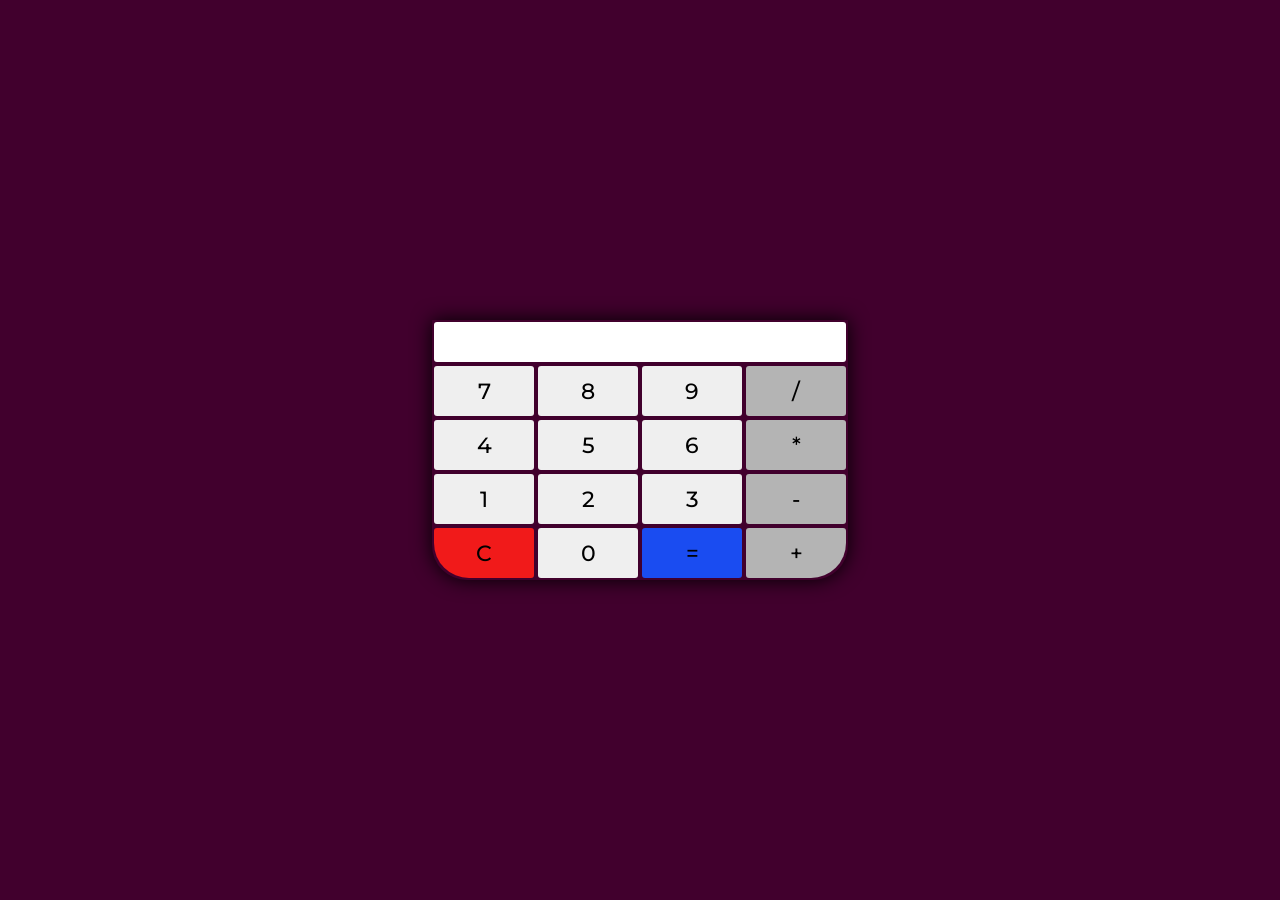
<file: Semana08/Calculadora/index.html>
<!DOCTYPE html>
<html lang="en">

<head>
    <meta charset="UTF-8">
    <meta http-equiv="X-UA-Compatible" content="IE=edge">
    <meta name="viewport" content="width=device-width, initial-scale=1.0">
    <script language="JavaScript" src="calculadora.js"></script>
    <link rel="stylesheet" href="estilo.css">
    <title>Document</title>
</head>
<body>
    <form action="" name="calc">
        <div id="calculadora">
            <input type="text" id="visor" name="visor">
            <div id="primeira">
                <input type="button" value="7" class="botao borda" onclick="botao(value)">
                <input type="button" value="8" class="botao borda" onclick="botao(value)">
                <input type="button" value="9" class="botao borda" onclick="botao(value)">
                <input type="button" value="/" class="botao borda" onclick="botao(value)">
            </div>
            <div id="segunda">
                <input type="button" value="4" class="botao borda" onclick="botao(value)">
                <input type="button" value="5" class="botao borda" onclick="botao(value)">
                <input type="button" value="6" class="botao borda" onclick="botao(value)">
                <input type="button" value="*" class="botao borda" onclick="botao(value)">
            </div>
            <div id="terceira">
                <input type="button" value="1" class="botao borda" onclick="botao(value)">
                <input type="button" value="2" class="botao borda" onclick="botao(value)">
                <input type="button" value="3" class="botao borda" onclick="botao(value)">
                <input type="button" value="-" class="botao borda" onclick="botao(value)">
            </div>
            <div id="quarta">
                <input type="button" value="C" class="botao borda" onclick="reseta()">
                <input type="button" value="0" class="botao borda" onclick="botao(value)">
                <input type="button" value="=" class="botao borda" onclick="calcula()">
                <input type="button" value="+" class="botao borda" onclick="botao(value)">
            </div>
        </div>
    </form>
</body>

</html>
</file>
<file: Semana08/Calculadora/estilo.css>
@import url('https://fonts.googleapis.com/css2?family=Montserrat:wght@500;600&display=swap');
* {
    padding: 0;
    margin: 0;
    outline: none;
    font-family: 'Montserrat', sans-serif;
    font-weight: 500;
    font-size: 22px;
}
body {
    display: flex;
    justify-content: center;
    align-items: center;
    height: 100vh;
    background: #41002d;
}
input {
    margin: 2px;
    border: none;
    border-radius: 3px;
}
input[type=text] {
    width: calc(100% - 4px);
    height: 40px;
}
input[type=button] {
    width: 100px;
    height: 50px;
    transition: ease 0.2s;
    cursor: pointer;
}
div#calculadora {
    box-shadow: 0 0 20px black;
}
div#calculadora div {
    display: flex;
}
div#calculadora div input:nth-child(4) {
    background: #b4b4b4;
}
div#quarta input:nth-child(1) {
    background: #f11a1a;
}
div#quarta input:nth-child(1), div#calculadora {
    border-bottom-left-radius: 35px;
}
div#quarta input:nth-child(3) {
    background: #1a4cf1;
}
div#quarta input:nth-child(4), div#calculadora {
    border-bottom-right-radius: 35px;
}
input[type=button]:hover {
    filter: brightness(50%);
}
input[type=button]:active {
    transform: scale(0.9);
}
</file>
